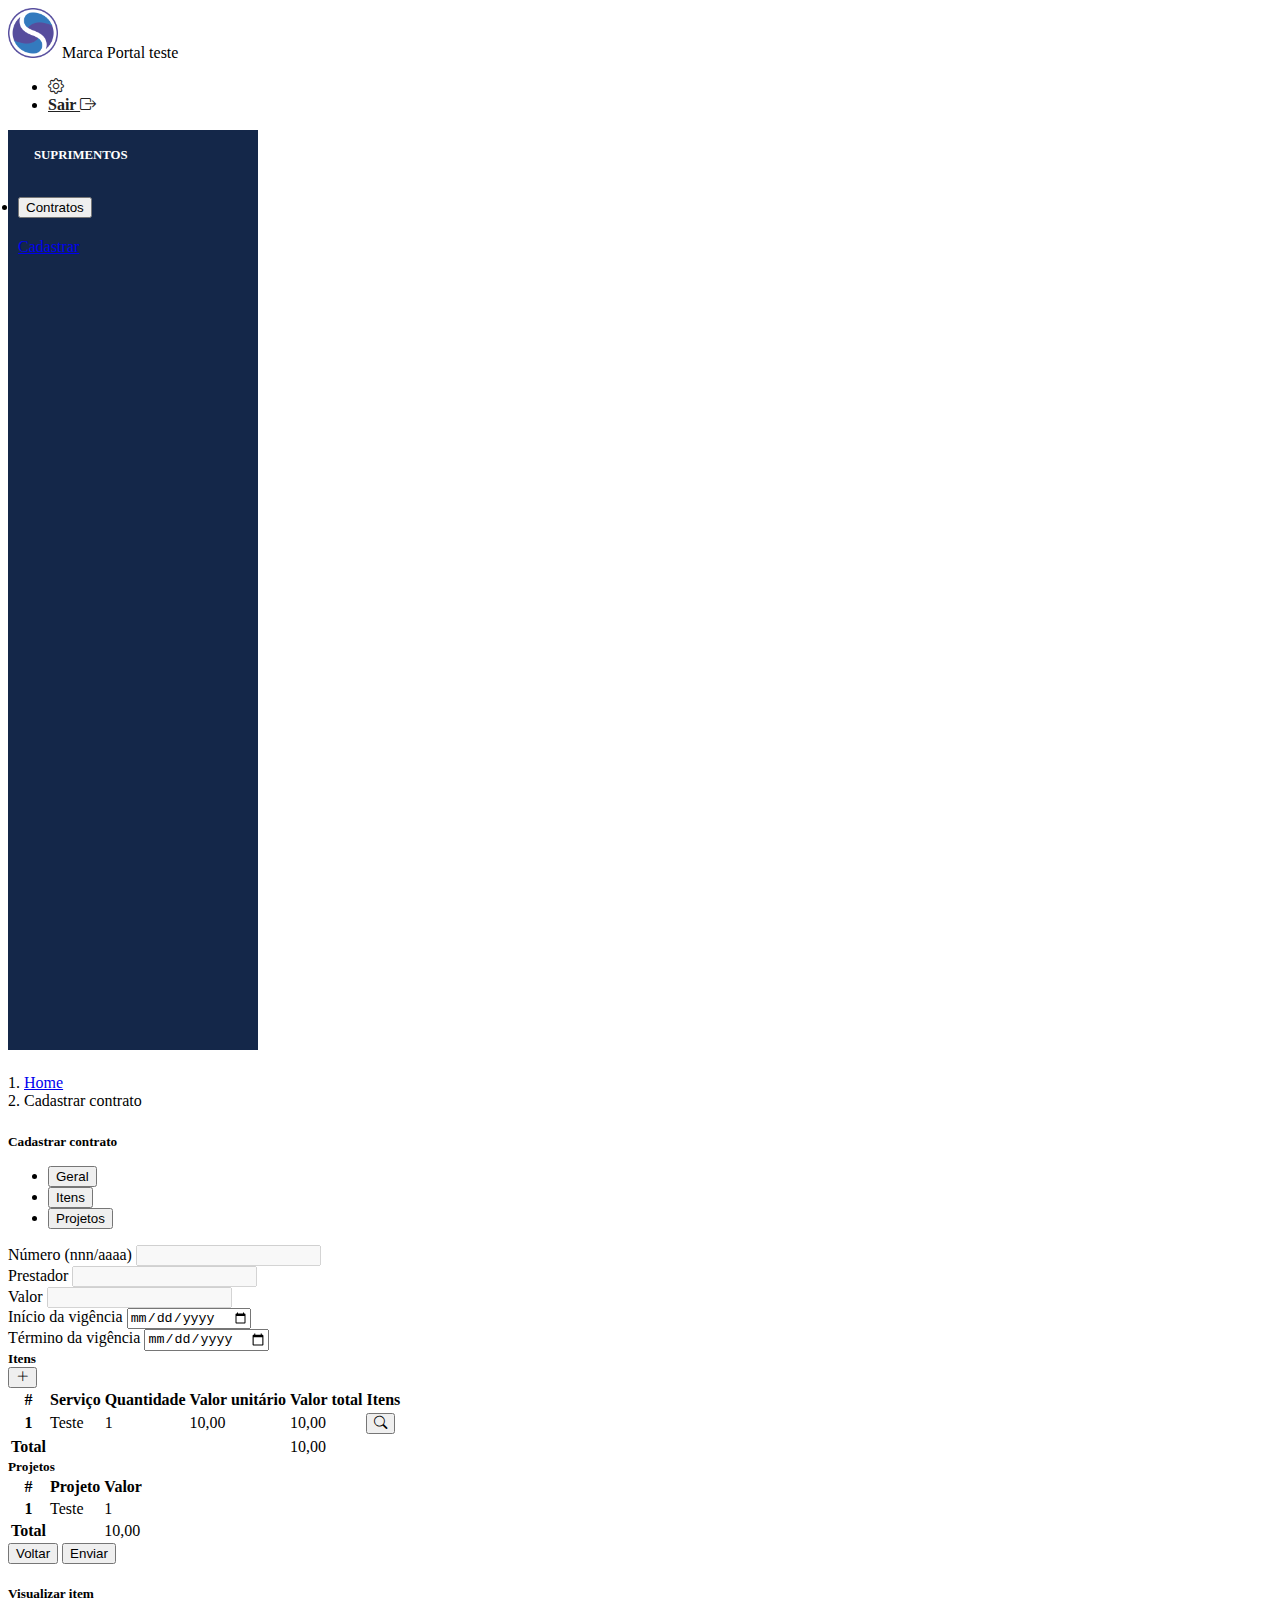
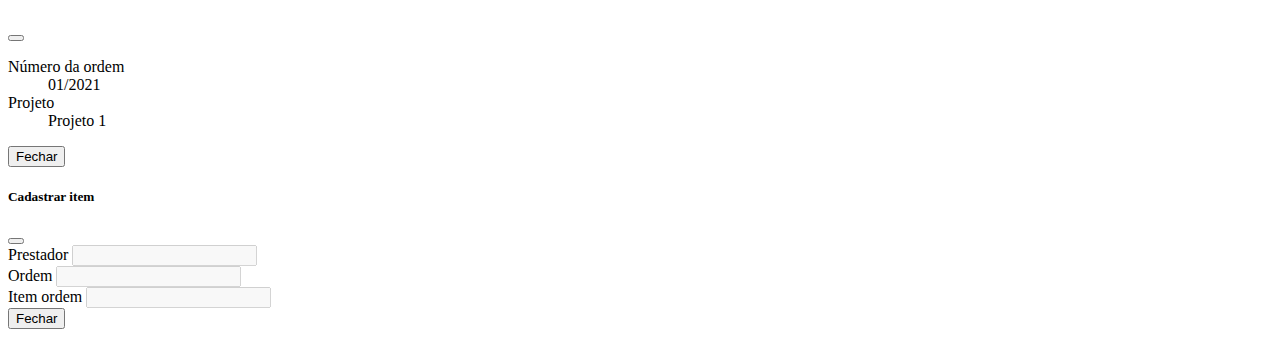
<file: cadastrar.html>
<!doctype html>
<html lang="en">

<head>
  <!-- Required meta tags -->
  <meta charset="utf-8">
  <meta name="viewport" content="width=device-width, initial-scale=1">

  <!-- Bootstrap CSS -->
  <link href="https://cdn.jsdelivr.net/npm/bootstrap@5.1.3/dist/css/bootstrap.min.css" rel="stylesheet"
    integrity="sha384-1BmE4kWBq78iYhFldvKuhfTAU6auU8tT94WrHftjDbrCEXSU1oBoqyl2QvZ6jIW3" crossorigin="anonymous">

  <link rel="stylesheet" href="https://cdn.jsdelivr.net/npm/bootstrap-icons@1.7.1/font/bootstrap-icons.css">

  <link rel="stylesheet" href="css/style.css">
  <title>Portal Teste</title>
</head>

<body>

  <!-- NavBar -->
  <nav id="navbar" class="py-2 bg-light">
    <div class="container-fluid">
      <div class="row">
        <div class="col">
          <div class="d-flex flex-row align-items-center">
            <img id="logo" src="img/logo.png" alt="Logo da marca">
            <span class="text-uppercase lead px-1 border-end">Marca</span>
            <span class="text-bold px-1">Portal teste</span>

          </div>
        </div>
        <div class="col">
          <div class="d-flex flex-row-reverse bd-highlight mb-3">
            <ul class="nav">
              <li class="nav-item">
                <a class="nav-link nav-link-text" href="#"><i class="bi bi-gear"></i></a>
              </li>
              <li class="nav-item">
                <a class="nav-link nav-link-text" href="#">Sair <i class="bi bi-box-arrow-right"></i></a>
              </li>
            </ul>
          </div>
        </div>
      </div>
    </div>
  </nav>
  <!-- NavBar -->

  <!-- Page Wrapper -->
  <div class="d-flex">

    <!-- SideBar -->
    <ul class="nav flex-column" id="sidebar">
      <div class="sidebar-heading">
        Suprimentos
      </div>
      <li class="nav-item">
        <div class="accordion" id="accordionExample">
          <div class="accordion-item">
            <h2 class="accordion-header" id="headingOne">
              <button class="accordion-button" type="button" data-bs-toggle="collapse" data-bs-target="#collapseOne"
                aria-expanded="true" aria-controls="collapseOne">
                Contratos
              </button>
            </h2>
            <div id="collapseOne" class="accordion-collapse collapse show" aria-labelledby="headingOne"
              data-bs-parent="#accordionExample">
              <div class="list-group">
                <a href="#" class="list-group-item list-group-item-action active" aria-current="true">
                  Cadastrar
                </a>
              </div>
            </div>
          </div>
        </div>
      </li>
    </ul>
    <!-- SideBar -->

    <!-- Page Content -->
    <div class="d-flex flec-column flex-fill">
      <div class="container-fluid mt-1">

        <nav aria-label="breadcrumb">
          <ol class="breadcrumb">
            <li class="breadcrumb-item"><a href="index.html">Home</a></li>
            <li class="breadcrumb-item active" aria-current="page">Cadastrar contrato</li>
          </ol>
        </nav>

        <div class="card">

          <div class="card-header">
            <h5 class="card-title">Cadastrar contrato</h5>

          </div>

          <div class="card-body">

            <!-- Abas Config -->
            <ul class="nav nav-tabs" id="myTab" role="tablist">
              <li class="nav-item" role="presentation">
                <button class="nav-link active" id="geral-tab" data-bs-toggle="tab" data-bs-target="#geral"
                  type="button" role="tab" aria-controls="geral" aria-selected="true">Geral</button>
              </li>
              <li class="nav-item" role="presentation">
                <button class="nav-link" id="itens-tab" data-bs-toggle="tab" data-bs-target="#itens" type="button"
                  role="tab" aria-controls="itens" aria-selected="true">Itens</button>
              </li>
              <li class="nav-item" role="presentation">
                <button class="nav-link" id="projetos-tab" data-bs-toggle="tab" data-bs-target="#projetos" type="button"
                  role="tab" aria-controls="projetos" aria-selected="true">Projetos</button>
              </li>
            </ul>
            <!-- Abas Config -->

            <div class="tab-content mt-2" id="myTabContent">

              <!-- Aba Geral -->
              <div class="tab-pane fade show active" id="geral" role="tabpanel" aria-labelledby="geral-tab">
                <form>
                  <div class="row g-3">

                    <div class="col">
                      <label for="numero" class="form-label">Número (nnn/aaaa)</label>
                      <input type="text" class="form-control" id="numero" disabled>
                    </div>
                    <div class="col">
                      <label for="prestador" class="form-label">Prestador</label>
                      <input type="text" class="form-control" id="prestador" disabled>
                    </div>
                    <div class="col">
                      <label for="valor" class="form-label">Valor</label>
                      <input type="number" class="form-control" id="valor" disabled>
                    </div>
                  </div>

                  <div class="row g-3">

                    <div class="col">
                      <label for="inicio_vigencia" class="form-label">Início da vigência</label>
                      <input type="date" class="form-control" id="inicio_vigencia">
                    </div>
                    <div class="col">
                      <label for="termino_vigencia" class="form-label">Término da vigência</label>
                      <input type="date" class="form-control" id="termino_vigencia">
                    </div>
                  </div>
                  <!-- <div class="alert alert-success text-center mt-1" role="alert">
                    Salvo com sucesso!
                  </div> -->
                </form>
              </div>
              <!-- Aba Geral -->

              <!-- Aba Itens -->
              <div class="tab-pane fade" id="itens" role="tabpanel" aria-labelledby="itens-tab">
                <form>
                  <div class="card">
                    <div class="card-header">
                      <div class="d-flex justify-content-between">
                        <div class="d-flex align-items-center">
                          <h5 class="card-title">
                            Itens
                          </h5>
                        </div>
                        <!-- Button trigger modal -->
                        <button type="button" class="btn btn-primary btn-small" data-bs-toggle="modal"
                          data-bs-target="#CadastrarItemModal">
                          <i class="bi bi-plus-lg"></i>
                        </button>
                      </div>
                    </div>

                    <div class="card-body">
                      <table class="table">
                        <thead>
                          <tr>
                            <th scope="col">#</th>
                            <th scope="col">Serviço</th>
                            <th scope="col">Quantidade</th>
                            <th scope="col">Valor unitário</th>
                            <th scope="col">Valor total</th>
                            <th scope="col">Itens</th>
                          </tr>
                        </thead>
                        <tbody>
                          <tr>
                            <th scope="row">1</th>
                            <td>Teste</td>
                            <td>1</td>
                            <td>10,00</td>
                            <td>10,00</td>
                            <td>
                              <!-- Button trigger modal -->
                              <button type="button" class="btn btn-primary btn-sm" data-bs-toggle="modal"
                                data-bs-target="#VisualizarItemModal">
                                <i class="bi bi-search"></i>
                              </button>
                            </td>
                          </tr>
                        </tbody>
                        <tfoot>
                          <tr>
                            <th scope="row">
                              Total
                            </th>
                            <td></td>
                            <td></td>
                            <td></td>
                            <td>10,00</td>
                            <td></td>
                          </tr>
                        </tfoot>
                      </table>
                    </div>
                  </div>
                </form>
              </div>
              <!-- Aba Itens -->

              <!-- Aba Projetos -->
              <div class="tab-pane fade" id="projetos" role="tabpanel" aria-labelledby="projetos-tab">
                <form>
                  <div class="card">
                    <div class="card-header">
                      <div class="d-flex justify-content-between">
                        <div class="d-flex align-items-center">
                          <h5 class="card-title">
                            Projetos
                          </h5>
                        </div>
                      </div>
                    </div>

                    <div class="card-body">
                      <table class="table">
                        <thead>
                          <tr>
                            <th scope="col">#</th>
                            <th scope="col">Projeto</th>
                            <th scope="col">Valor</th>
                          </tr>
                        </thead>
                        <tbody>
                          <tr>
                            <th scope="row">1</th>
                            <td>Teste</td>
                            <td>1</td>
                          </tr>
                        </tbody>
                        <tfoot>
                          <tr>
                            <th scope="row">
                              Total
                            </th>
                            <td></td>
                            <td>10,00</td>
                          </tr>
                        </tfoot>
                      </table>
                    </div>
                  </div>
                </form>
              </div>
              <!-- Aba Projetos -->
            </div>
          </div>
          <div class="card-footer">
            <div class="d-flex justify-content-end">
              <div class="btn-group gap-1" role="group" aria-label="Basic example">
                <button type="button" class="btn btn-secondary">Voltar</button>
                <button type="button" class="btn btn-primary">Enviar</button>
              </div>
            </div>
          </div>
        </div>
      </div>
    </div>
    <!-- Page Content -->
  </div>
  <!-- Page Wrapper -->

  <!-- Modal Visualizar Item-->
  <div class="modal fade" id="VisualizarItemModal" tabindex="-1" aria-labelledby="VisualizarItemModalLabel"
    aria-hidden="true">
    <div class="modal-dialog">
      <div class="modal-content">
        <div class="modal-header">
          <h5 class="modal-title" id="VisualizarItemModalLabel">Visualizar item</h5>
          <button type="button" class="btn-close" data-bs-dismiss="modal" aria-label="Close"></button>
        </div>
        <div class="modal-body">
          <dl>
            <dt>Número da ordem</dt>
            <dd>01/2021</dd>

            <dt>Projeto</dt>
            <dd>Projeto 1</dd>
            <!-- other terms and definitions -->
          </dl>

        </div>
        <div class="modal-footer">
          <button type="button" class="btn btn-secondary" data-bs-dismiss="modal">Fechar</button>
        </div>
      </div>
    </div>
  </div>
  <!-- Modal Visualizar Item-->

  <!-- Modal Cadastrar Item-->
  <div class="modal fade" id="CadastrarItemModal" tabindex="-1" aria-labelledby="CadastrarItemModalLabel"
    aria-hidden="true">
    <div class="modal-dialog">
      <div class="modal-content">
        <div class="modal-header">
          <h5 class="modal-title" id="CadastrarItemModalLabel">Cadastrar item</h5>
          <button type="button" class="btn-close" data-bs-dismiss="modal" aria-label="Close"></button>
        </div>
        <div class="modal-body">
          <form>
            <div class="row g-3">
              <div class="col">
                <label for="prestador" class="form-label">Prestador</label>
                <input type="text" class="form-control" id="prestador" disabled>
              </div>
              <div class="col">
                <label for="ordem" class="form-label">Ordem</label>
                <input type="text" class="form-control" id="ordem" disabled>
              </div>
              <div class="col">
                <label for="item-ordem" class="form-label">Item ordem</label>
                <input type="text" class="form-control" id="item-ordem" disabled>
              </div>
            </div>
          </form>
        </div>
        <div class="modal-footer">
          <button type="button" class="btn btn-secondary" data-bs-dismiss="modal">Fechar</button>
        </div>
      </div>
    </div>
  </div>
  <!-- Modal Cadastrar Item-->

  <!-- Optional JavaScript; choose one of the two! -->

  <!-- Option 1: Bootstrap Bundle with Popper -->
  <script src="https://cdn.jsdelivr.net/npm/bootstrap@5.1.3/dist/js/bootstrap.bundle.min.js"
    integrity="sha384-ka7Sk0Gln4gmtz2MlQnikT1wXgYsOg+OMhuP+IlRH9sENBO0LRn5q+8nbTov4+1p" crossorigin="anonymous">
  </script>

  <!-- Option 2: Separate Popper and Bootstrap JS -->
  <!--
    <script src="https://cdn.jsdelivr.net/npm/@popperjs/core@2.10.2/dist/umd/popper.min.js" integrity="sha384-7+zCNj/IqJ95wo16oMtfsKbZ9ccEh31eOz1HGyDuCQ6wgnyJNSYdrPa03rtR1zdB" crossorigin="anonymous"></script>
    <script src="https://cdn.jsdelivr.net/npm/bootstrap@5.1.3/dist/js/bootstrap.min.js" integrity="sha384-QJHtvGhmr9XOIpI6YVutG+2QOK9T+ZnN4kzFN1RtK3zEFEIsxhlmWl5/YESvpZ13" crossorigin="anonymous"></script>
    -->
</body>

</html>
</file>
<file: css/style.css>
#logo {
    width: 50px;
}

#sidebar {
    width: 230px;
    padding: 10px;
    background-color: #142749;
    height: 100vh;
}

.sidebar-heading {
    text-transform: uppercase;
    padding: 0.5rem 1rem;
    font-weight: 700;
    color:white;
    font-size: .8rem;
}

.card-title {
    margin: 0;
}

.nav-link-text {
    color:#222;
    font-weight: 600;
}

.breadcrumb {
    padding: 0.5rem 1rem;
    background-color: var(--bs-light);
}

.nav-link:hover {
    color: #777;
}
</file>
